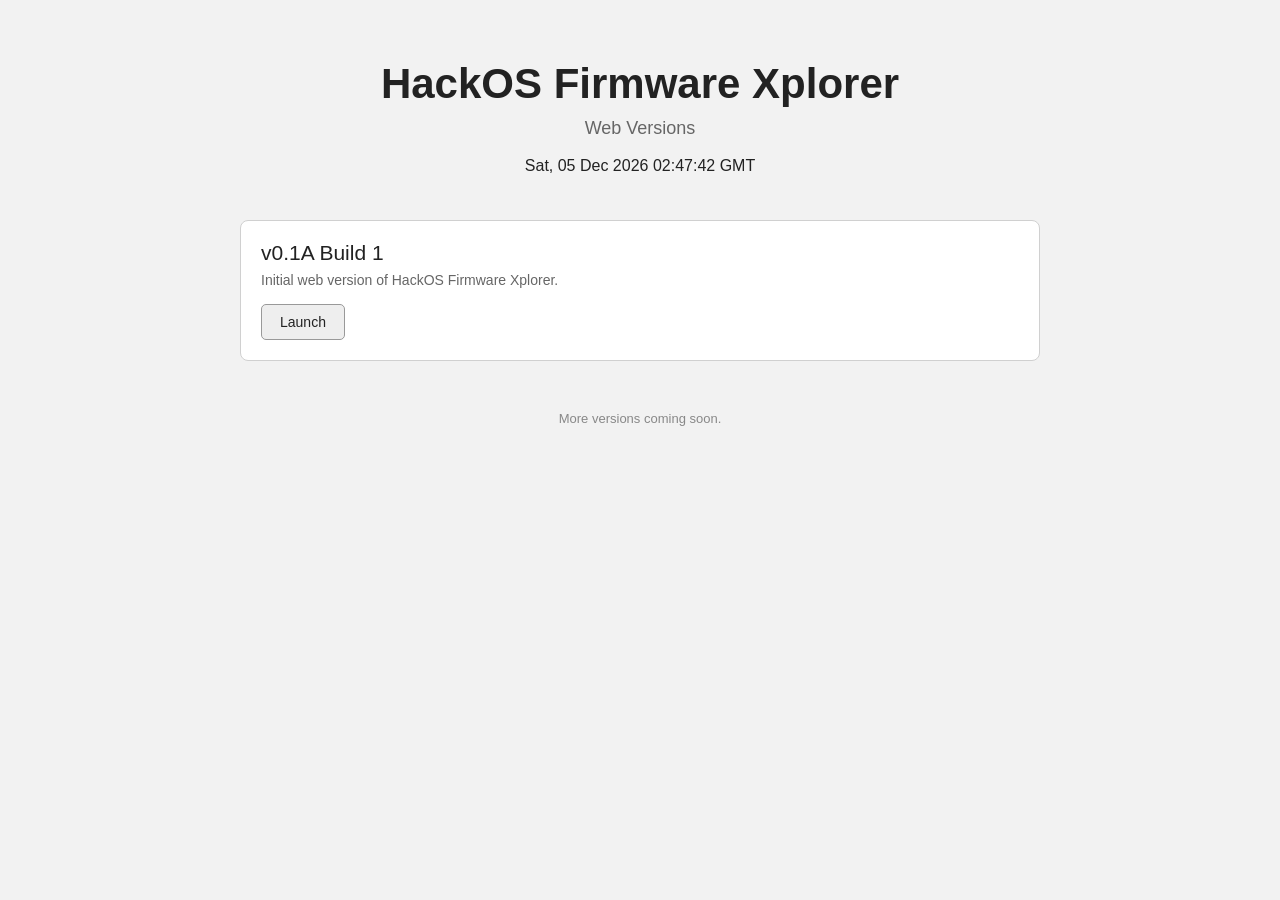
<file: index.html>
<!DOCTYPE html>
<html lang="en">
<head>
    <meta charset="UTF-8">
    <meta name="viewport" content="width=device-width, initial-scale=1.0">

    <title>HackOS Firmware Xplorer Web Versions</title>

    <link rel="stylesheet" href="styles.css">
</head>

<body>

    <div class="page">

        <div class="container">

            <h1 class="title">
                HackOS Firmware Xplorer
            </h1>

            <p class="subtitle">
                Web Versions
            </p>
           
            <p id="currentTime"></p>

            <div class="versions">

                <div class="version">
                    <h2>v0.1A Build 1</h2>

                    <p>
                        Initial web version of HackOS Firmware Xplorer.
                    </p>

                    <a class="version-button" href="Web_Versions/HackOS_v0.1_Alpha_Build1/hackos_v0_1a_b1.html">
                        Launch
                    </a>
                </div>

            </div>

            <p class="footer">
                More versions coming soon.
            </p>

        </div>

    </div>

    <script src="script.js"></script>

</body>
</html>
</file>
<file: styles.css>
* {
    box-sizing: border-box;
}

html,
body {
    margin: 0;
    padding: 0;

    width: 100%;
    min-height: 100%;

    font-family: Arial, sans-serif;
}

body {
    background: #f2f2f2;
    color: #222;
}


/* Main page */

.page {
    width: 100%;
    min-height: 100vh;

    display: flex;
    justify-content: center;

    padding: 60px 20px;
}


/* Main content */

.container {
    width: 100%;
    max-width: 800px;

    text-align: center;
}


/* Title */

h1 {
    margin: 0;

    font-size: 42px;
    font-weight: 600;
}

.subtitle {
    margin-top: 10px;

    font-size: 18px;

    color: #666;
}


/* Version section */

.versions {
    margin-top: 45px;

    display: flex;
    flex-direction: column;

    gap: 15px;
}


/* Version cards */

.version {
    width: 100%;

    padding: 20px;

    background: white;

    border: 1px solid #d0d0d0;
    border-radius: 8px;

    text-align: left;

    transition:
        transform 0.15s ease,
        box-shadow 0.15s ease,
        border-color 0.15s ease;
}

.version:hover {
    transform: translateY(-2px);

    border-color: #999;

    box-shadow: 0 4px 12px rgba(0, 0, 0, 0.08);
}


/* Version title */

.version h2 {
    margin: 0;

    font-size: 21px;
    font-weight: 500;
}

.version p {
    margin: 7px 0 16px;

    color: #666;

    font-size: 14px;
}


/* Launch button */

.version-button {
    display: inline-block;

    padding: 9px 18px;

    border: 1px solid #999;
    border-radius: 5px;

    background: #eeeeee;

    color: #222;

    text-decoration: none;

    font-size: 14px;

    transition:
        background 0.15s ease,
        border-color 0.15s ease;
}

.version-button:hover {
    background: #dddddd;

    border-color: #777;
}

.version-button:active {
    background: #cccccc;
}


/* Footer */

.footer {
    margin-top: 50px;

    font-size: 13px;

    color: #888;
}
</file>
